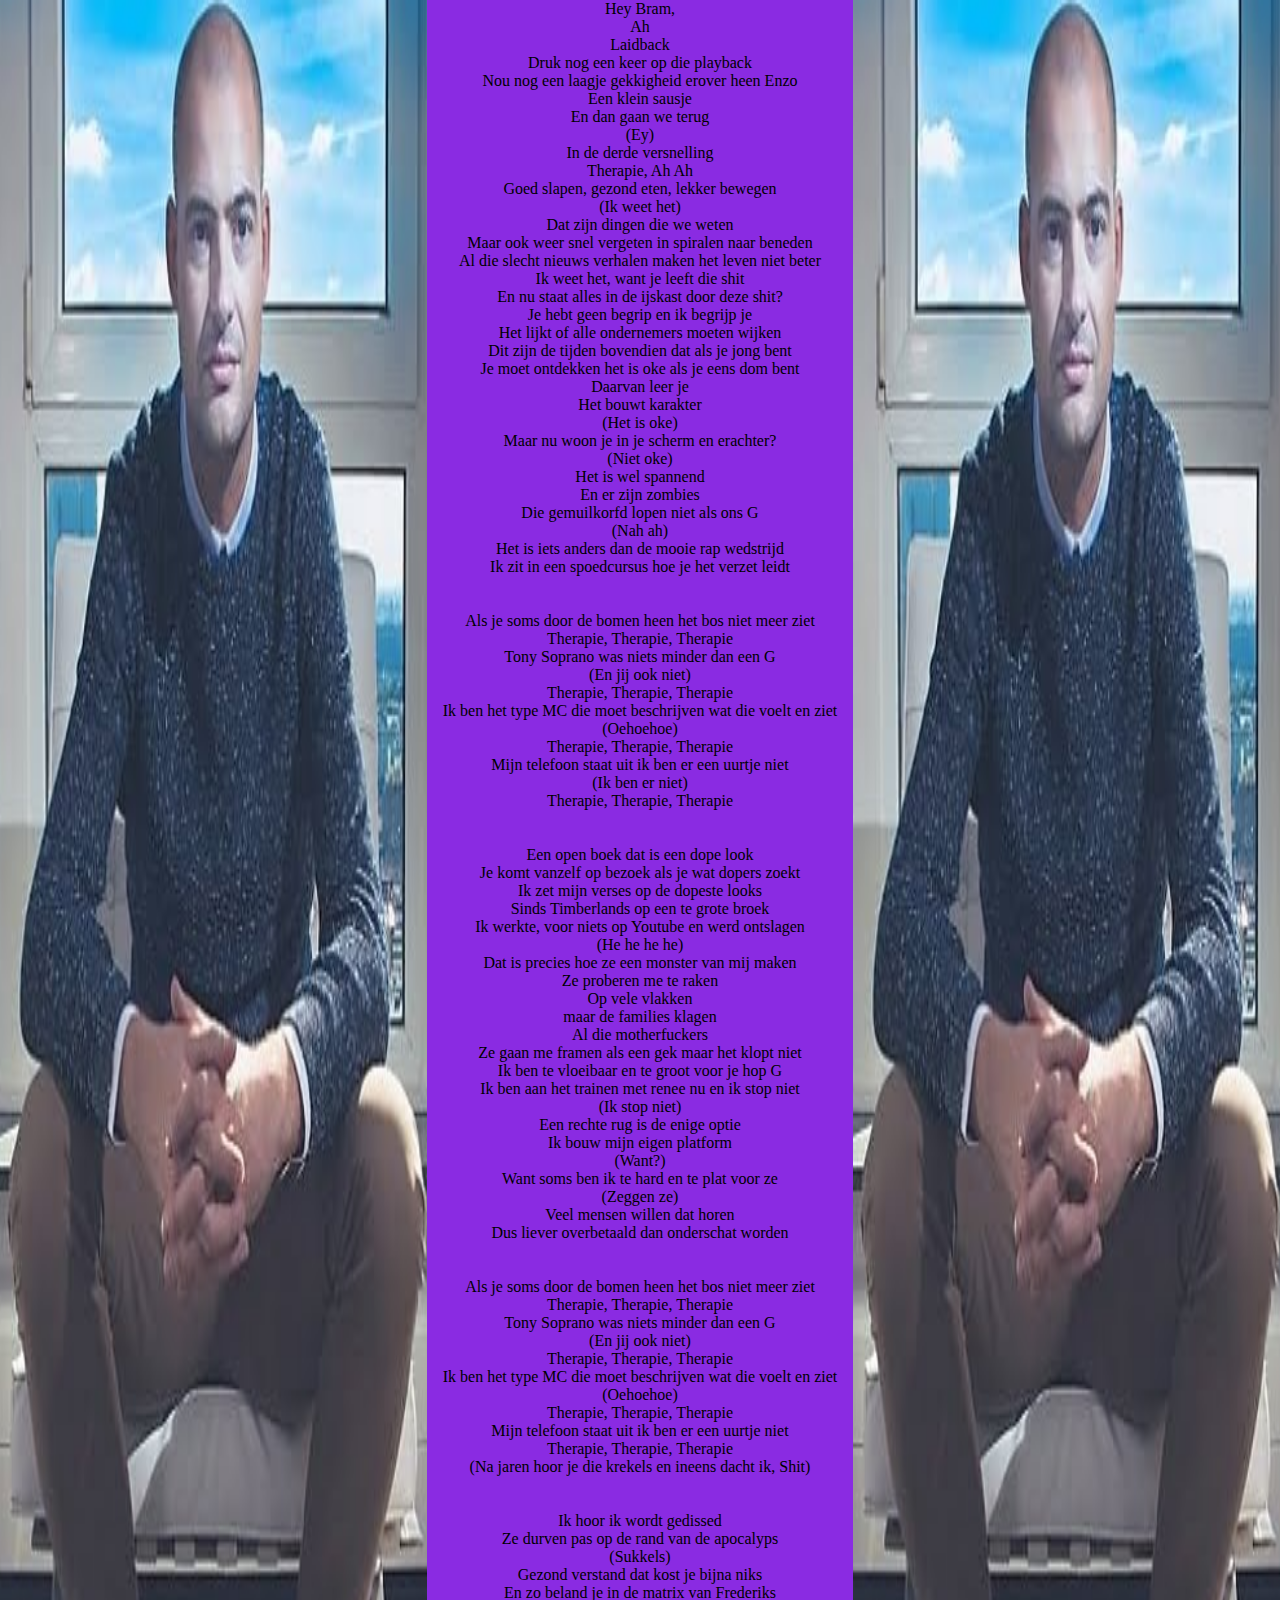
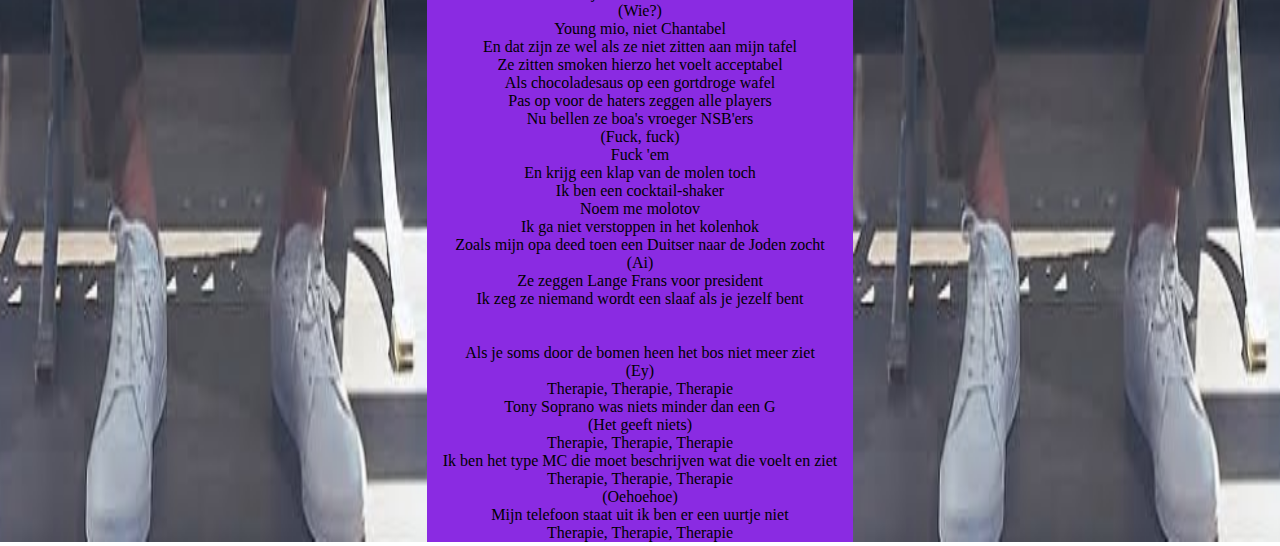
<file: Naammetpunthateeemelerachter.html>
<!DOCTYPE html>
<html lang="en">
<head>
    <meta charset="UTF-8">
    <meta http-equiv="X-UA-Compatible" content="IE=edge">
    <meta name="viewport" content="width=device-width, initial-scale=1.0">
    <link rel="stylesheet" href="./style.css">
    <title>Liriks
    </title>
</head>
<body>
    <section id="eenNaamVanIets">
        <div> <a  href="./index.html"> <img src="./Recources/meteriksVanFrederiks.png" alt="WAAROM STAAT FRANGE LANGS HIER NIET?!"></a></div>
        <p style="white-space: pre-line">Hey Bram,
            Ah
            Laidback
            Druk nog een keer op die playback
            Nou nog een laagje gekkigheid erover heen Enzo
            Een klein sausje
            En dan gaan we terug
            (Ey)
            In de derde versnelling
            Therapie, Ah Ah
            Goed slapen, gezond eten, lekker bewegen
            (Ik weet het)
            Dat zijn dingen die we weten
            Maar ook weer snel vergeten in spiralen naar beneden
            Al die slecht nieuws verhalen maken het leven niet beter
            Ik weet het, want je leeft die shit
            En nu staat alles in de ijskast door deze shit?
            Je hebt geen begrip en ik begrijp je
            Het lijkt of alle ondernemers moeten wijken
            Dit zijn de tijden bovendien dat als je jong bent
            Je moet ontdekken het is oke als je eens dom bent
            Daarvan leer je
            Het bouwt karakter
            (Het is oke)
            Maar nu woon je in je scherm en erachter?
            (Niet oke)
            Het is wel spannend
            En er zijn zombies
            Die gemuilkorfd lopen niet als ons G
            (Nah ah)
            Het is iets anders dan de mooie rap wedstrijd
            Ik zit in een spoedcursus hoe je het verzet leidt
            <br>
            Als je soms door de bomen heen het bos niet meer ziet
            Therapie, Therapie, Therapie
            Tony Soprano was niets minder dan een G
            (En jij ook niet)
            Therapie, Therapie, Therapie
            Ik ben het type MC die moet beschrijven wat die voelt en ziet
            (Oehoehoe)
            Therapie, Therapie, Therapie
            Mijn telefoon staat uit ik ben er een uurtje niet
            (Ik ben er niet)
            Therapie, Therapie, Therapie
            <br>
            Een open boek dat is een dope look
            Je komt vanzelf op bezoek als je wat dopers zoekt
            Ik zet mijn verses op de dopeste looks
            Sinds Timberlands op een te grote broek
            Ik werkte, voor niets op Youtube en werd ontslagen
            (He he he he)
            Dat is precies hoe ze een monster van mij maken
            Ze proberen me te raken
            Op vele vlakken 
            maar de families klagen
            Al die motherfuckers
            Ze gaan me framen als een gek maar het klopt niet
            Ik ben te vloeibaar en te groot voor je hop G
            Ik ben aan het trainen met renee nu en ik stop niet
            (Ik stop niet)
            Een rechte rug is de enige optie
            Ik bouw mijn eigen platform
            (Want?)
            Want soms ben ik te hard en te plat voor ze
            (Zeggen ze)
            Veel mensen willen dat horen
            Dus liever overbetaald dan onderschat worden
            <br>
            Als je soms door de bomen heen het bos niet meer ziet
            Therapie, Therapie, Therapie
            Tony Soprano was niets minder dan een G
            (En jij ook niet)
            Therapie, Therapie, Therapie
            Ik ben het type MC die moet beschrijven wat die voelt en ziet
            (Oehoehoe)
            Therapie, Therapie, Therapie
            Mijn telefoon staat uit ik ben er een uurtje niet
            Therapie, Therapie, Therapie
            (Na jaren hoor je die krekels en ineens dacht ik, Shit)
            <br>
            Ik hoor ik wordt gedissed
            Ze durven pas op de rand van de apocalyps
            (Sukkels)
            Gezond verstand dat kost je bijna niks
            En zo beland je in de matrix van Frederiks
            (Wie?)
            Young mio, niet Chantabel
            En dat zijn ze wel als ze niet zitten aan mijn tafel
            Ze zitten smoken hierzo het voelt acceptabel
             Als chocoladesaus op een gortdroge wafel
            Pas op voor de haters zeggen alle players
            Nu bellen ze boa's vroeger NSB'ers
            (Fuck, fuck)
            Fuck 'em
            En krijg een klap van de molen toch
            Ik ben een cocktail-shaker
            Noem me molotov
            Ik ga niet verstoppen in het kolenhok
            Zoals mijn opa deed toen een Duitser naar de Joden zocht
            (Ai)
            Ze zeggen Lange Frans voor president
            Ik zeg ze niemand wordt een slaaf als je jezelf bent
            <br>
            Als je soms door de bomen heen het bos niet meer ziet
            (Ey)
            Therapie, Therapie, Therapie
            Tony Soprano was niets minder dan een G
            (Het geeft niets)
            Therapie, Therapie, Therapie
            Ik ben het type MC die moet beschrijven wat die voelt en ziet
            Therapie, Therapie, Therapie
            (Oehoehoe)
            Mijn telefoon staat uit ik ben er een uurtje niet
            Therapie, Therapie, Therapie
        </p>
        <div><img src="./Recources/meteriksVanFrederiks.png" alt="WAAROM STAAT FRANGE LANGS HIER NIET?!"></div>
    </section>
    <script src="./app.js"></script>
</body>
</html>
</file>
<file: style.css>
* {
    font-family: "Comic Sans MS", "Comic Sans", cursive;
    padding: 0;
    margin: 0;
    box-sizing: border-box;
}

nav {
    height: 10vh;
    background-color: dimgrey;
    display: flex;
}
nav div{
    display: flex;
    width: 30%;
    /* background-color: red; */
    color: aliceblue;
    justify-content: center;
    align-items: center;
}
nav div h3{
    text-align: center;
    font-size: 2rem;
}
nav div h3 a {
    text-decoration: inherit;
    color: red;
    
}
nav ul {
    width: 70%;
    height: 100%;
    list-style: none;
    display: flex;
    flex-direction: row;
    align-items: center;
    justify-content: space-around;
    background-color: darkslategrey;
    font-size: 2rem;
    color: aliceblue;
}

#huts {
    height: 80vh;
    display: grid;
    grid-gap: 0.2rem;
    grid-template-columns: 1fr 1fr 1fr;
    background-color: rgb(197, 207, 56);
}
.box {
    height: 26vh;
    background-color: rebeccapurple;
}
.box img {
    width: 100%;
    height: 100%;
}
#div1 {
    background-color: burlywood;
    grid-column: 1 / 3;
}
#div2 {
    background-color: lightslategrey;
}
#div3 {
    background-color: pink;
}
#div4 {
    background-color: rgb(160, 27, 160);
    grid-column: 2/4;
}
#div5 {
    background-color: darkcyan;
    grid-column: 1/3    ;
}
#div6 {
    background-color: sienna;
}

#dikkehuts {
    background-color: darkslateblue;
    width: 100%;
    color: blue;
    text-align: center;
    height: 5rem;
    display: flex;
    justify-content: center;
    align-items: center;
    font-size: 4rem;
}
#eenNaamVanIets {
    height: auto;
    background-color: blueviolet;
    width: 100%;
    display: grid;
    justify-content: center;
    align-items: center;
    text-align: center;
    grid-template-columns: 1fr 1fr 1fr;
}
#eenNaamVanIets div {
    height: 100%;
    background-color: brown;
    width: 100%;
}
#eenNaamVanIets div img {
    width: 100%;
    height: 100%;
}
</file>
